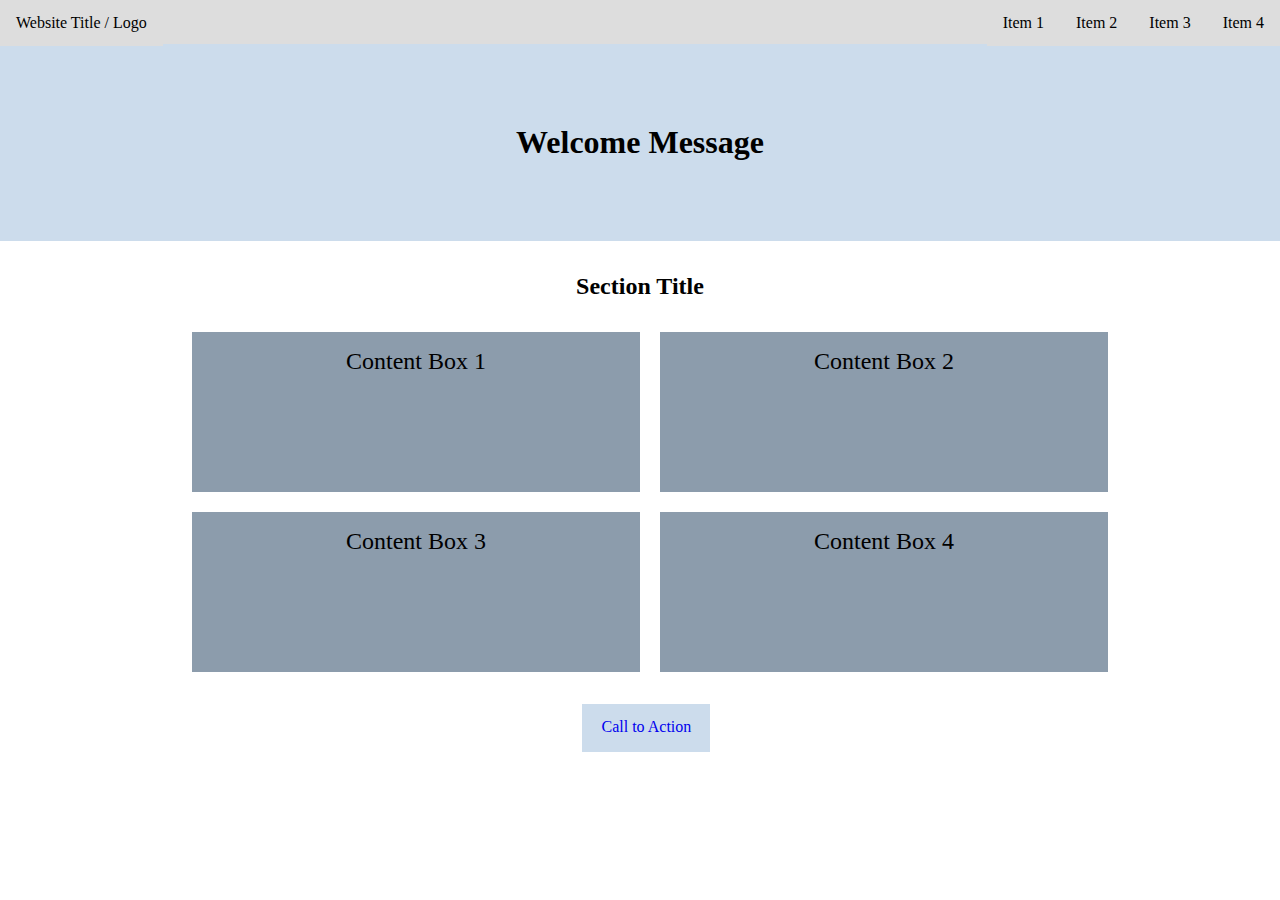
<file: Week-2/Assignment-2/index.html>
<!DOCTYPE html>
<html>
  <head>
    <link rel="stylesheet" href="style.css">
    <title>Assignment-2</title>
  </head>
  <body>
    <header></header>
      <nav class="navbar">
        <div id="navtitle">Website Title / Logo</div>
        <a>Item 4</a>
        <a>Item 3</a>
        <a>Item 2</a>
        <a>Item 1</a>
      </nav> 
    <h1 class="heading">Welcome Message</h1>
    <h1 class="heading" id="new-heading" style="display: none">Have a Good Time!</h1>
    </header>
    <h2>Section Title</h2>
    <div class="box row1 col1">Content Box 1</div>
    <div class="box row1 col2">Content Box 2</div><br>
    <div class="box row2 col1">Content Box 3</div>
    <div class="box row2 col2">Content Box 4</div>
    <a href="#moreBox" class="button" id="button">Call to Action
      <span class="hidden" id="downArrow">&#9660;</span><!-- down triangle -->
      <span class="hidden" id="upArrow">&#9650;</span><!-- up triangle -->
    </a>
    <div class = "hide">
      <div class="moreBox row1 col1" id="moreBox">Content Box 5</div>
      <div class="moreBox row1 col2">Content Box 6</div><br>
      <div class="moreBox row2 col1 lastRow">Content Box 7</div>
      <div class="moreBox row2 col2 lastRow">Content Box 8</div>
    </div>
    <script src="app.js"></script>
  </body>
</html>
</file>
<file: Week-2/Assignment-2/style.css>
body {
  font-family: Times, Helvetica, sans-serif;
  margin: 0;
  padding: 0;    
}

/* navigation bar */

.navbar{
  height: 44px;
  width: 100%;
  background-color: #dddddd;
}

nav div {
  text-align: center;
  float: left;
  padding: 14px 16px;
  background-color: #dddddd;
}

nav img {
  text-align: center;
  float: left;
  padding: 14px 16px;
  padding-left: 0;
  background-color: #dddddd;
}

nav a {
  margin: 0;
  overflow: hidden;
  background-color: #dddddd;
  display: block;
  padding: 14px 16px;
  float: right;
}

/* headline */

h1 {
  text-align: center;
  padding: 5rem;
  /*height: 3rem; */
  margin: 0;
  background-color: rgb(204, 220, 236);   
}

h2 {
  text-align: center;
  margin: 2rem;
}

/* content boxes */

 .box {
  font-size: 1.5rem;
  display: inline-block;
  background-color: #8C9CAC;
  width: 35%;
  height: 9rem;
  text-align: center;
  margin-right: 1rem;
  padding-top: 1rem
}

.row2 {
  margin-top: 20px;
}

.col1 {
  margin-left: 15%;
}

/* Call to Action */

.button {
  border: none;
  outline: none;
  cursor: pointer;
  display: block;
  text-decoration: none;
  text-align: center;
  margin: 2.5% 45.5%;
  width: 10%;
  line-height: 2.9rem;
  height: 3rem;
  background-color: rgb(204, 220, 236);
  transition-duration: 0.1s;
}

/* more content boxes */

.moreBox {
  font-size: 1.5rem;
  display: none;
  background-color: #8C9CAC;
  width: 35%;
  height: 9rem;
  text-align: center;
  margin-right: 1rem;
  padding-top: 1rem
}

.hidden { display: none; }

.lastRow {
  margin-bottom: 5%;
}

/* Pseudo-classes ------------------ */
nav a:hover{
  background-color: rgb(159, 198, 236);
  color: white;    
}

/* use JS instead */

/* .button:hover {
  background-color: rgb(159, 198, 236);
  color: white;
} */

/* .button:hover .hidden {
  display: inline;
} */

/* a:visited {
  color: #000;
} */
</file>
